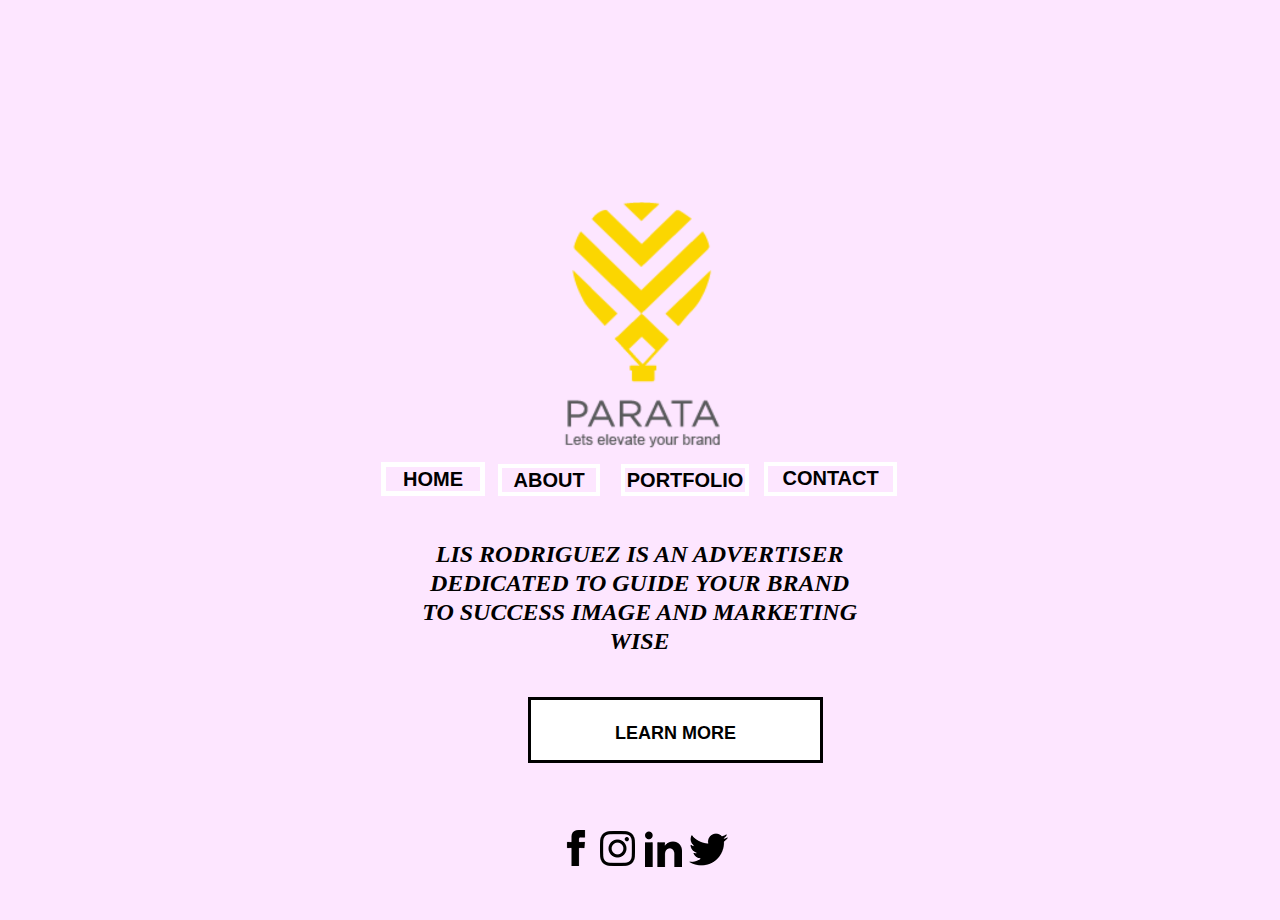
<file: index.html>
<!DOCTYPE html>
<html class="nojs html css_verticalspacer" lang="en-US">
 <head>

  <meta http-equiv="Content-type" content="text/html;charset=UTF-8"/>
  <meta name="generator" content="2018.0.0.379"/>
  <meta name="viewport" content="width=device-width, initial-scale=1.0"/>
  
  <script type="text/javascript">
   // Update the 'nojs'/'js' class on the html node
document.documentElement.className = document.documentElement.className.replace(/\bnojs\b/g, 'js');

// Check that all required assets are uploaded and up-to-date
if(typeof Muse == "undefined") window.Muse = {}; window.Muse.assets = {"required":["museutils.js", "museconfig.js", "jquery.watch.js", "require.js", "index.css"], "outOfDate":[]};
</script>
  
  <title>Home</title>
  <!-- CSS -->
  <link rel="stylesheet" type="text/css" href="css/site_global.css?crc=444006867"/>
  <link rel="stylesheet" type="text/css" href="css/master_a-master.css?crc=322250680"/>
  <link rel="stylesheet" type="text/css" href="css/index.css?crc=4230291028" id="pagesheet"/>
   </head>
 <body>

  <div class="clearfix borderbox" id="page"><!-- group -->
   <div class="clearfix grpelem" id="pu156"><!-- column -->
    <div class="clip_frame colelem" id="u156"><!-- image -->
     <img class="block" id="u156_img" src="images/parata%20logo-crop-u156.png?crc=82169432" alt="" data-heightwidthratio="1.537037037037037" data-image-width="162" data-image-height="249"/>
    </div>
    <div class="clearfix colelem" id="pu541-4"><!-- group -->
     <a class="nonblock nontext MuseLinkActive transition clearfix grpelem" id="u541-4" href="index.html" data-muse-temp-textContainer-sizePolicy="true" data-muse-temp-textContainer-pinning="true"><!-- content --><p>HOME</p></a>
     <a class="nonblock nontext clearfix grpelem" id="u542-4" href="about.html" data-muse-temp-textContainer-sizePolicy="true" data-muse-temp-textContainer-pinning="true"><!-- content --><p>ABOUT</p></a>
     <a class="nonblock nontext clearfix grpelem" id="u543-4" href="portfolio.html" data-muse-temp-textContainer-sizePolicy="true" data-muse-temp-textContainer-pinning="true"><!-- content --><p>PORTFOLIO</p></a>
     <a class="nonblock nontext clearfix grpelem" id="u544-4" href="contact.html" data-muse-temp-textContainer-sizePolicy="true" data-muse-temp-textContainer-pinning="true"><!-- content --><p>CONTACT</p></a>
    </div>
    <div class="clearfix colelem" id="u301-4" data-muse-temp-textContainer-sizePolicy="true" data-muse-temp-textContainer-pinning="true"><!-- content -->
     <p id="u301-2"><span id="u301">LIS RODRIGUEZ IS AN ADVERTISER DEDICATED TO GUIDE YOUR BRAND TO SUCCESS IMAGE AND MARKETING WISE</span></p>
    </div>
    <div class="clearfix colelem" id="u307-5" data-muse-temp-textContainer-sizePolicy="true" data-muse-temp-textContainer-pinning="true"><!-- content -->
     <p>&nbsp;</p>
     <p>LEARN MORE</p>
    </div>
   </div>
   <div class="verticalspacer" data-offset-top="568" data-content-above-spacer="763" data-content-below-spacer="111" data-sizePolicy="fixed" data-pintopage="page_fixedLeft"></div>
   <a class="nonblock nontext clip_frame grpelem" id="u158" href="https://www.facebook.com/lisbeth.rodriguez.35"><!-- image --><img class="block" id="u158_img" src="images/iconmonstr-facebook-1-240.png?crc=4014123878" alt="" data-heightwidthratio="1" data-image-width="36" data-image-height="36"/></a>
   <a class="nonblock nontext clip_frame grpelem" id="u160" href="https://www.instagram.com/lisrodn/"><!-- image --><img class="block" id="u160_img" src="images/iconmonstr-instagram-11-240.png?crc=127323965" alt="" data-heightwidthratio="1" data-image-width="35" data-image-height="35"/></a>
   <div class="clip_frame grpelem" id="u162"><!-- image -->
    <img class="block" id="u162_img" src="images/iconmonstr-linkedin-1-240.png?crc=4113131190" alt="" data-heightwidthratio="1" data-image-width="37" data-image-height="37"/>
   </div>
   <div class="clip_frame grpelem" id="u164"><!-- image -->
    <img class="block" id="u164_img" src="images/iconmonstr-twitter-1-240%20(1).png?crc=121838501" alt="" data-heightwidthratio="1" data-image-width="39" data-image-height="39"/>
   </div>
  </div>
  <!-- Other scripts -->
  <script type="text/javascript">
   // Decide weather to suppress missing file error or not based on preference setting
var suppressMissingFileError = false
</script>
  <script type="text/javascript">
   window.Muse.assets.check=function(d){if(!window.Muse.assets.checked){window.Muse.assets.checked=!0;var b={},c=function(a,b){if(window.getComputedStyle){var c=window.getComputedStyle(a,null);return c&&c.getPropertyValue(b)||c&&c[b]||""}if(document.documentElement.currentStyle)return(c=a.currentStyle)&&c[b]||a.style&&a.style[b]||"";return""},a=function(a){if(a.match(/^rgb/))return a=a.replace(/\s+/g,"").match(/([\d\,]+)/gi)[0].split(","),(parseInt(a[0])<<16)+(parseInt(a[1])<<8)+parseInt(a[2]);if(a.match(/^\#/))return parseInt(a.substr(1),
16);return 0},g=function(g){for(var f=document.getElementsByTagName("link"),h=0;h<f.length;h++)if("text/css"==f[h].type){var i=(f[h].href||"").match(/\/?css\/([\w\-]+\.css)\?crc=(\d+)/);if(!i||!i[1]||!i[2])break;b[i[1]]=i[2]}f=document.createElement("div");f.className="version";f.style.cssText="display:none; width:1px; height:1px;";document.getElementsByTagName("body")[0].appendChild(f);for(h=0;h<Muse.assets.required.length;){var i=Muse.assets.required[h],l=i.match(/([\w\-\.]+)\.(\w+)$/),k=l&&l[1]?
l[1]:null,l=l&&l[2]?l[2]:null;switch(l.toLowerCase()){case "css":k=k.replace(/\W/gi,"_").replace(/^([^a-z])/gi,"_$1");f.className+=" "+k;k=a(c(f,"color"));l=a(c(f,"backgroundColor"));k!=0||l!=0?(Muse.assets.required.splice(h,1),"undefined"!=typeof b[i]&&(k!=b[i]>>>24||l!=(b[i]&16777215))&&Muse.assets.outOfDate.push(i)):h++;f.className="version";break;case "js":h++;break;default:throw Error("Unsupported file type: "+l);}}d?d().jquery!="1.8.3"&&Muse.assets.outOfDate.push("jquery-1.8.3.min.js"):Muse.assets.required.push("jquery-1.8.3.min.js");
f.parentNode.removeChild(f);if(Muse.assets.outOfDate.length||Muse.assets.required.length)f="Some files on the server may be missing or incorrect. Clear browser cache and try again. If the problem persists please contact website author.",g&&Muse.assets.outOfDate.length&&(f+="\nOut of date: "+Muse.assets.outOfDate.join(",")),g&&Muse.assets.required.length&&(f+="\nMissing: "+Muse.assets.required.join(",")),suppressMissingFileError?(f+="\nUse SuppressMissingFileError key in AppPrefs.xml to show missing file error pop up.",console.log(f)):alert(f)};location&&location.search&&location.search.match&&location.search.match(/muse_debug/gi)?
setTimeout(function(){g(!0)},5E3):g()}};
var muse_init=function(){require.config({baseUrl:""});require(["jquery","museutils","whatinput","jquery.watch"],function(d){var $ = d;$(document).ready(function(){try{
window.Muse.assets.check($);/* body */
Muse.Utils.transformMarkupToFixBrowserProblemsPreInit();/* body */
Muse.Utils.prepHyperlinks(true);/* body */
Muse.Utils.makeButtonsVisibleAfterSettingMinWidth();/* body */
Muse.Utils.fullPage('#page');/* 100% height page */
Muse.Utils.showWidgetsWhenReady();/* body */
Muse.Utils.transformMarkupToFixBrowserProblems();/* body */
}catch(b){if(b&&"function"==typeof b.notify?b.notify():Muse.Assert.fail("Error calling selector function: "+b),false)throw b;}})})};

</script>
  <!-- RequireJS script -->
  <script src="scripts/require.js?crc=4157109226" type="text/javascript" async data-main="scripts/museconfig.js?crc=380897831" onload="if (requirejs) requirejs.onError = function(requireType, requireModule) { if (requireType && requireType.toString && requireType.toString().indexOf && 0 <= requireType.toString().indexOf('#scripterror')) window.Muse.assets.check(); }" onerror="window.Muse.assets.check();"></script>
   </body>
</html>
</file>
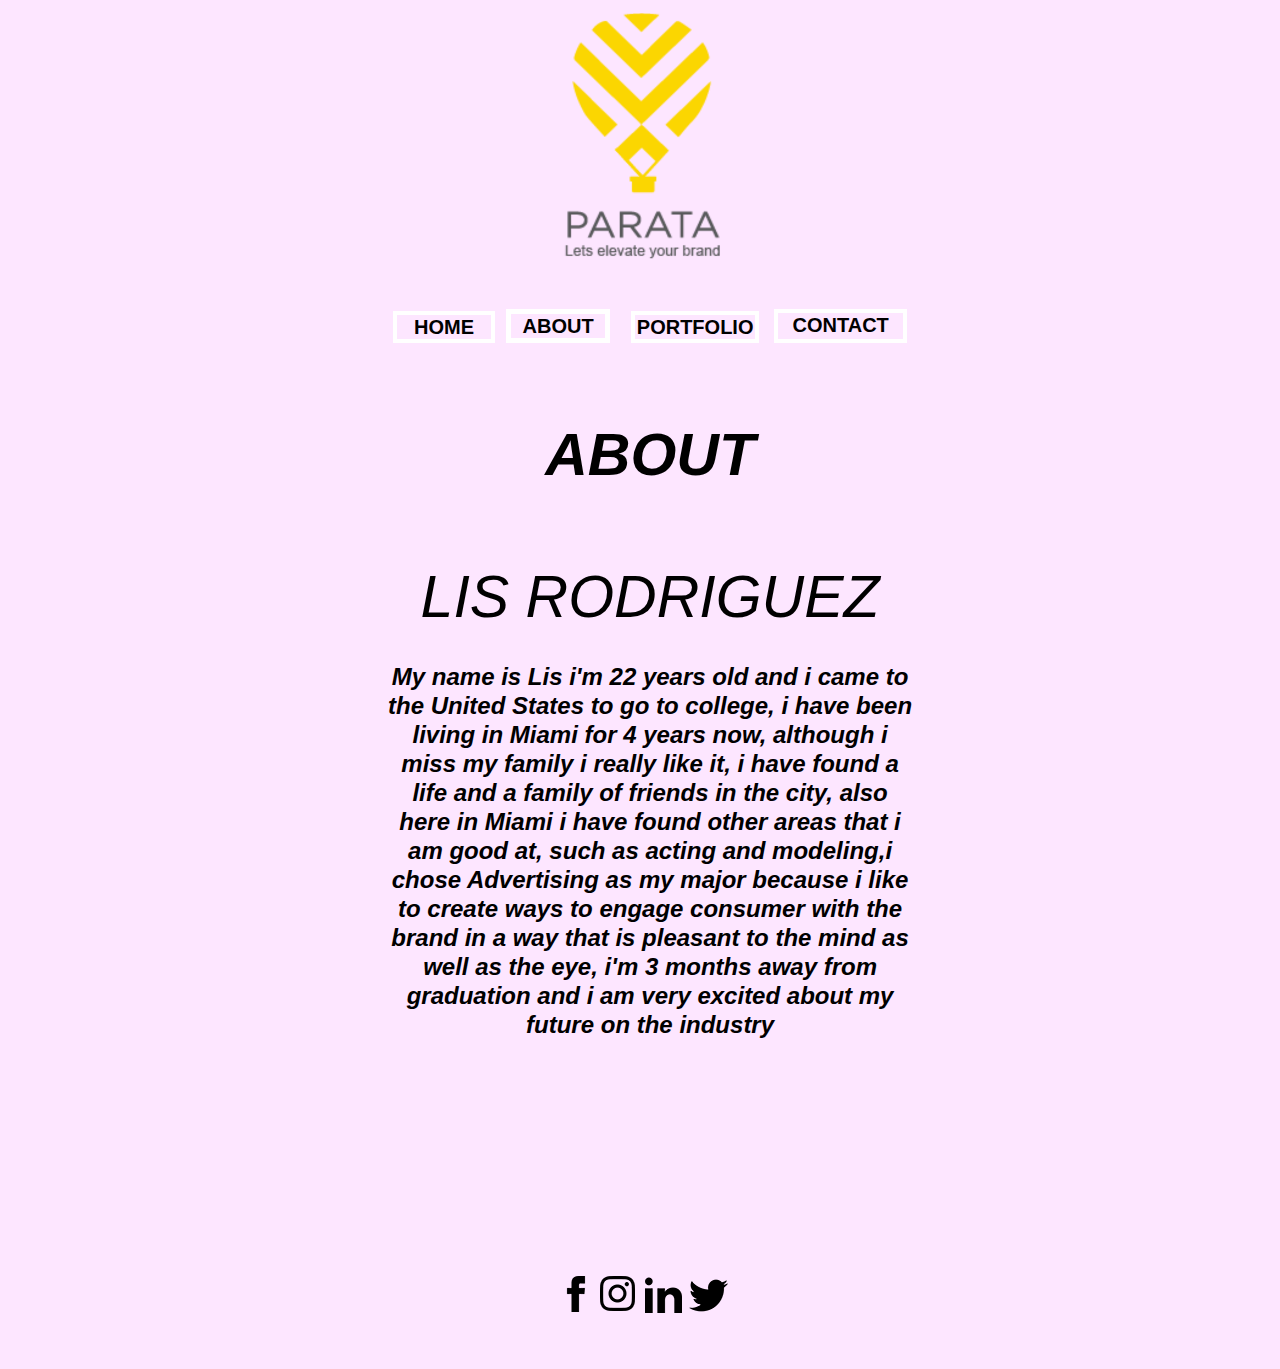
<file: about.html>
<!DOCTYPE html>
<html class="nojs html css_verticalspacer" lang="en-US">
 <head>

  <meta http-equiv="Content-type" content="text/html;charset=UTF-8"/>
  <meta name="generator" content="2018.0.0.379"/>
  <meta name="viewport" content="width=device-width, initial-scale=1.0"/>
  
  <script type="text/javascript">
   // Update the 'nojs'/'js' class on the html node
document.documentElement.className = document.documentElement.className.replace(/\bnojs\b/g, 'js');

// Check that all required assets are uploaded and up-to-date
if(typeof Muse == "undefined") window.Muse = {}; window.Muse.assets = {"required":["museutils.js", "museconfig.js", "jquery.watch.js", "require.js", "about.css"], "outOfDate":[]};
</script>
  
  <title>about</title>
  <!-- CSS -->
  <link rel="stylesheet" type="text/css" href="css/site_global.css?crc=444006867"/>
  <link rel="stylesheet" type="text/css" href="css/master_a-master.css?crc=322250680"/>
  <link rel="stylesheet" type="text/css" href="css/about.css?crc=261798912" id="pagesheet"/>
  <!-- IE-only CSS -->
  <!--[if lt IE 9]>
  <link rel="stylesheet" type="text/css" href="css/nomq_preview_master_a-master.css?crc=3824530138" id="nomq_pagesheet"/>
  <![endif]-->
   </head>
 <body>

  <div class="clearfix borderbox" id="page"><!-- group -->
   <div class="clearfix grpelem" id="pu156"><!-- column -->
    <div class="clip_frame colelem" id="u156"><!-- image -->
     <img class="block" id="u156_img" src="images/parata%20logo-crop-u156.png?crc=82169432" alt="" data-heightwidthratio="1.537037037037037" data-image-width="162" data-image-height="249"/>
    </div>
    <div class="clearfix colelem" id="pu589-4"><!-- group -->
     <a class="nonblock nontext clearfix grpelem" id="u589-4" href="index.html" data-muse-temp-textContainer-sizePolicy="true" data-muse-temp-textContainer-pinning="true"><!-- content --><p>HOME</p></a>
     <a class="nonblock nontext MuseLinkActive transition clearfix grpelem" id="u590-4" href="about.html" data-muse-temp-textContainer-sizePolicy="true" data-muse-temp-textContainer-pinning="true"><!-- content --><p>ABOUT</p></a>
     <a class="nonblock nontext clearfix grpelem" id="u591-4" href="portfolio.html" data-muse-temp-textContainer-sizePolicy="true" data-muse-temp-textContainer-pinning="true"><!-- content --><p>PORTFOLIO</p></a>
     <a class="nonblock nontext clearfix grpelem" id="u592-4" href="contact.html" data-muse-temp-textContainer-sizePolicy="true" data-muse-temp-textContainer-pinning="true"><!-- content --><p>CONTACT</p></a>
    </div>
    <div class="clearfix colelem" id="u298-14" data-muse-temp-textContainer-sizePolicy="true" data-muse-temp-textContainer-pinning="true"><!-- content -->
     <p id="u298">&nbsp;</p>
     <p id="u298-3">ABOUT</p>
     <p id="u298-4">&nbsp;</p>
     <p id="u298-6">LIS RODRIGUEZ</p>
     <p id="u298-7">&nbsp;</p>
     <p id="u298-9">My name is Lis i'm 22 years old and i came to the United States to go to college, i have been living in Miami for 4 years now, although i miss my family i really like it, i have found a life and a family of friends in the city, also here in Miami i have found other areas that i am good at, such as acting and modeling,i chose Advertising as my major because i like to create ways to engage consumer with the brand in a way that is pleasant to the mind as well as the eye, i'm 3 months away from graduation and i am very excited about my future on the industry</p>
     <p id="u298-10">&nbsp;</p>
     <p id="u298-11">&nbsp;</p>
     <p id="u298-12">&nbsp;</p>
    </div>
   </div>
   <div class="verticalspacer" data-offset-top="1246" data-content-above-spacer="1252" data-content-below-spacer="114" data-sizePolicy="fixed" data-pintopage="page_fixedLeft"></div>
   <a class="nonblock nontext clip_frame grpelem" id="u158" href="https://www.facebook.com/lisbeth.rodriguez.35"><!-- image --><img class="block" id="u158_img" src="images/iconmonstr-facebook-1-240.png?crc=4014123878" alt="" data-heightwidthratio="1" data-image-width="36" data-image-height="36"/></a>
   <a class="nonblock nontext clip_frame grpelem" id="u160" href="https://www.instagram.com/lisrodn/"><!-- image --><img class="block" id="u160_img" src="images/iconmonstr-instagram-11-240.png?crc=127323965" alt="" data-heightwidthratio="1" data-image-width="35" data-image-height="35"/></a>
   <div class="clip_frame grpelem" id="u162"><!-- image -->
    <img class="block" id="u162_img" src="images/iconmonstr-linkedin-1-240.png?crc=4113131190" alt="" data-heightwidthratio="1" data-image-width="37" data-image-height="37"/>
   </div>
   <div class="clip_frame grpelem" id="u164"><!-- image -->
    <img class="block" id="u164_img" src="images/iconmonstr-twitter-1-240%20(1).png?crc=121838501" alt="" data-heightwidthratio="1" data-image-width="39" data-image-height="39"/>
   </div>
  </div>
  <!-- Other scripts -->
  <script type="text/javascript">
   // Decide weather to suppress missing file error or not based on preference setting
var suppressMissingFileError = false
</script>
  <script type="text/javascript">
   window.Muse.assets.check=function(d){if(!window.Muse.assets.checked){window.Muse.assets.checked=!0;var b={},c=function(a,b){if(window.getComputedStyle){var c=window.getComputedStyle(a,null);return c&&c.getPropertyValue(b)||c&&c[b]||""}if(document.documentElement.currentStyle)return(c=a.currentStyle)&&c[b]||a.style&&a.style[b]||"";return""},a=function(a){if(a.match(/^rgb/))return a=a.replace(/\s+/g,"").match(/([\d\,]+)/gi)[0].split(","),(parseInt(a[0])<<16)+(parseInt(a[1])<<8)+parseInt(a[2]);if(a.match(/^\#/))return parseInt(a.substr(1),
16);return 0},g=function(g){for(var f=document.getElementsByTagName("link"),h=0;h<f.length;h++)if("text/css"==f[h].type){var i=(f[h].href||"").match(/\/?css\/([\w\-]+\.css)\?crc=(\d+)/);if(!i||!i[1]||!i[2])break;b[i[1]]=i[2]}f=document.createElement("div");f.className="version";f.style.cssText="display:none; width:1px; height:1px;";document.getElementsByTagName("body")[0].appendChild(f);for(h=0;h<Muse.assets.required.length;){var i=Muse.assets.required[h],l=i.match(/([\w\-\.]+)\.(\w+)$/),k=l&&l[1]?
l[1]:null,l=l&&l[2]?l[2]:null;switch(l.toLowerCase()){case "css":k=k.replace(/\W/gi,"_").replace(/^([^a-z])/gi,"_$1");f.className+=" "+k;k=a(c(f,"color"));l=a(c(f,"backgroundColor"));k!=0||l!=0?(Muse.assets.required.splice(h,1),"undefined"!=typeof b[i]&&(k!=b[i]>>>24||l!=(b[i]&16777215))&&Muse.assets.outOfDate.push(i)):h++;f.className="version";break;case "js":h++;break;default:throw Error("Unsupported file type: "+l);}}d?d().jquery!="1.8.3"&&Muse.assets.outOfDate.push("jquery-1.8.3.min.js"):Muse.assets.required.push("jquery-1.8.3.min.js");
f.parentNode.removeChild(f);if(Muse.assets.outOfDate.length||Muse.assets.required.length)f="Some files on the server may be missing or incorrect. Clear browser cache and try again. If the problem persists please contact website author.",g&&Muse.assets.outOfDate.length&&(f+="\nOut of date: "+Muse.assets.outOfDate.join(",")),g&&Muse.assets.required.length&&(f+="\nMissing: "+Muse.assets.required.join(",")),suppressMissingFileError?(f+="\nUse SuppressMissingFileError key in AppPrefs.xml to show missing file error pop up.",console.log(f)):alert(f)};location&&location.search&&location.search.match&&location.search.match(/muse_debug/gi)?
setTimeout(function(){g(!0)},5E3):g()}};
var muse_init=function(){require.config({baseUrl:""});require(["jquery","museutils","whatinput","jquery.watch"],function(d){var $ = d;$(document).ready(function(){try{
window.Muse.assets.check($);/* body */
Muse.Utils.transformMarkupToFixBrowserProblemsPreInit();/* body */
Muse.Utils.prepHyperlinks(true);/* body */
Muse.Utils.makeButtonsVisibleAfterSettingMinWidth();/* body */
Muse.Utils.fullPage('#page');/* 100% height page */
Muse.Utils.showWidgetsWhenReady();/* body */
Muse.Utils.transformMarkupToFixBrowserProblems();/* body */
}catch(b){if(b&&"function"==typeof b.notify?b.notify():Muse.Assert.fail("Error calling selector function: "+b),false)throw b;}})})};

</script>
  <!-- RequireJS script -->
  <script src="scripts/require.js?crc=4157109226" type="text/javascript" async data-main="scripts/museconfig.js?crc=380897831" onload="if (requirejs) requirejs.onError = function(requireType, requireModule) { if (requireType && requireType.toString && requireType.toString().indexOf && 0 <= requireType.toString().indexOf('#scripterror')) window.Muse.assets.check(); }" onerror="window.Muse.assets.check();"></script>
   </body>
</html>
</file>
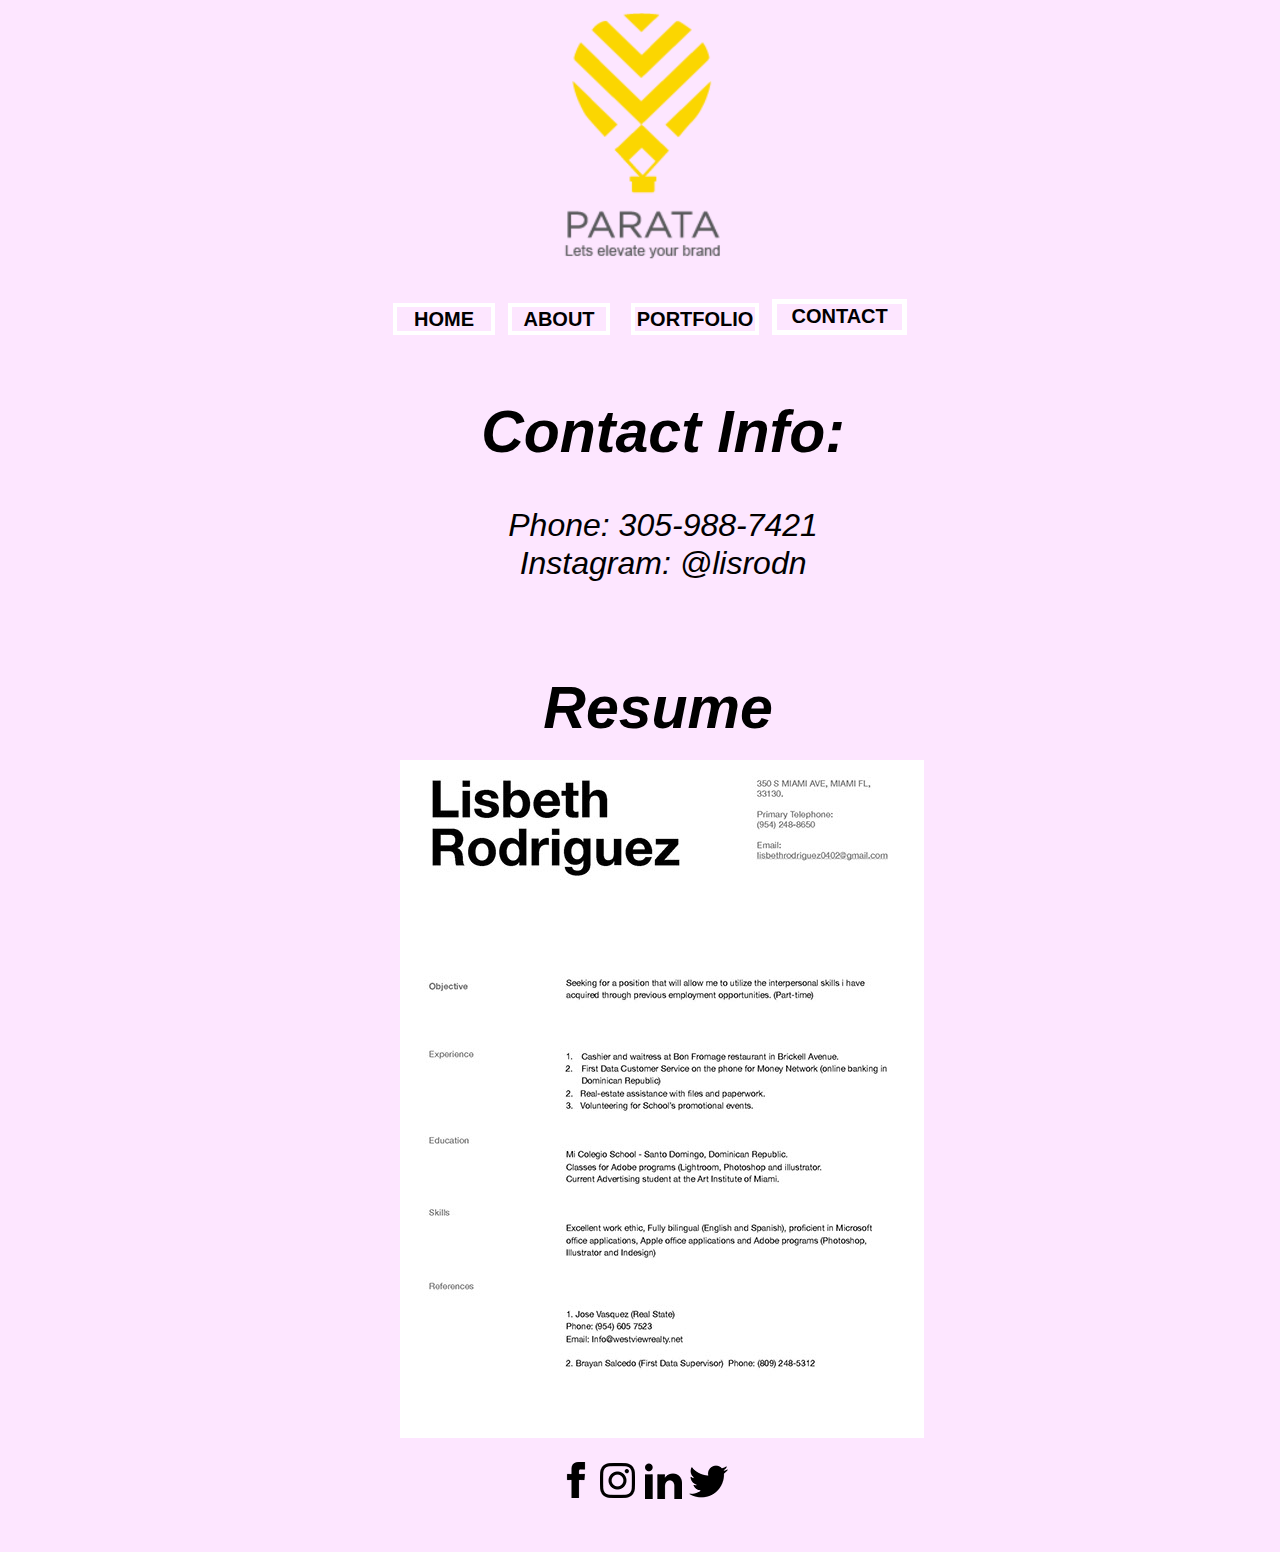
<file: contact.html>
<!DOCTYPE html>
<html class="nojs html css_verticalspacer" lang="en-US">
 <head>

  <meta http-equiv="Content-type" content="text/html;charset=UTF-8"/>
  <meta name="generator" content="2018.0.0.379"/>
  <meta name="viewport" content="width=device-width, initial-scale=1.0"/>
  
  <script type="text/javascript">
   // Update the 'nojs'/'js' class on the html node
document.documentElement.className = document.documentElement.className.replace(/\bnojs\b/g, 'js');

// Check that all required assets are uploaded and up-to-date
if(typeof Muse == "undefined") window.Muse = {}; window.Muse.assets = {"required":["museutils.js", "museconfig.js", "jquery.watch.js", "require.js", "contact.css"], "outOfDate":[]};
</script>
  
  <title>contact</title>
  <!-- CSS -->
  <link rel="stylesheet" type="text/css" href="css/site_global.css?crc=444006867"/>
  <link rel="stylesheet" type="text/css" href="css/master_a-master.css?crc=322250680"/>
  <link rel="stylesheet" type="text/css" href="css/contact.css?crc=3797640765" id="pagesheet"/>
   </head>
 <body>

  <div class="clearfix borderbox" id="page"><!-- group -->
   <div class="clearfix grpelem" id="pu156"><!-- column -->
    <div class="clip_frame colelem" id="u156"><!-- image -->
     <img class="block" id="u156_img" src="images/parata%20logo-crop-u156.png?crc=82169432" alt="" data-heightwidthratio="1.537037037037037" data-image-width="162" data-image-height="249"/>
    </div>
    <div class="clearfix colelem" id="pu572-4"><!-- group -->
     <a class="nonblock nontext clearfix grpelem" id="u572-4" href="index.html" data-muse-temp-textContainer-sizePolicy="true" data-muse-temp-textContainer-pinning="true"><!-- content --><p>HOME</p></a>
     <a class="nonblock nontext clearfix grpelem" id="u573-4" href="about.html" data-muse-temp-textContainer-sizePolicy="true" data-muse-temp-textContainer-pinning="true"><!-- content --><p>ABOUT</p></a>
     <a class="nonblock nontext clearfix grpelem" id="u574-4" href="portfolio.html" data-muse-temp-textContainer-sizePolicy="true" data-muse-temp-textContainer-pinning="true"><!-- content --><p>PORTFOLIO</p></a>
     <a class="nonblock nontext MuseLinkActive transition clearfix grpelem" id="u575-4" href="contact.html" data-muse-temp-textContainer-sizePolicy="true" data-muse-temp-textContainer-pinning="true"><!-- content --><p>CONTACT</p></a>
    </div>
    <div class="clearfix colelem" id="pu215-11"><!-- group -->
     <div class="clearfix grpelem" id="u215-11" data-muse-temp-textContainer-sizePolicy="true" data-muse-temp-textContainer-pinning="true"><!-- content -->
      <p id="u215-2">Contact Info:</p>
      <p id="u215-3">&nbsp;</p>
      <p id="u215-5">Phone: 305-988-7421</p>
      <p id="u215-7">Instagram: @lisrodn</p>
      <p id="u215-8">&nbsp;</p>
      <p id="u215-9">&nbsp;</p>
     </div>
     <div class="clip_frame grpelem" id="u622"><!-- image -->
      <img class="block" id="u622_img" src="images/lis%20resume%20_page_1.jpg?crc=3961858237" alt="" data-heightwidthratio="1.2938931297709924" data-image-width="524" data-image-height="678"/>
     </div>
     <div class="clearfix grpelem" id="u632-5" data-muse-temp-textContainer-sizePolicy="true" data-muse-temp-textContainer-pinning="true"><!-- content -->
      <p id="u632-2">Resume</p>
      <p>&nbsp;</p>
     </div>
    </div>
   </div>
   <div class="verticalspacer" data-offset-top="1432" data-content-above-spacer="1438" data-content-below-spacer="111" data-sizePolicy="fixed" data-pintopage="page_fixedLeft"></div>
   <a class="nonblock nontext clip_frame grpelem" id="u158" href="https://www.facebook.com/lisbeth.rodriguez.35"><!-- image --><img class="block" id="u158_img" src="images/iconmonstr-facebook-1-240.png?crc=4014123878" alt="" data-heightwidthratio="1" data-image-width="36" data-image-height="36"/></a>
   <a class="nonblock nontext clip_frame grpelem" id="u160" href="https://www.instagram.com/lisrodn/"><!-- image --><img class="block" id="u160_img" src="images/iconmonstr-instagram-11-240.png?crc=127323965" alt="" data-heightwidthratio="1" data-image-width="35" data-image-height="35"/></a>
   <div class="clip_frame grpelem" id="u162"><!-- image -->
    <img class="block" id="u162_img" src="images/iconmonstr-linkedin-1-240.png?crc=4113131190" alt="" data-heightwidthratio="1" data-image-width="37" data-image-height="37"/>
   </div>
   <div class="clip_frame grpelem" id="u164"><!-- image -->
    <img class="block" id="u164_img" src="images/iconmonstr-twitter-1-240%20(1).png?crc=121838501" alt="" data-heightwidthratio="1" data-image-width="39" data-image-height="39"/>
   </div>
  </div>
  <!-- Other scripts -->
  <script type="text/javascript">
   // Decide weather to suppress missing file error or not based on preference setting
var suppressMissingFileError = false
</script>
  <script type="text/javascript">
   window.Muse.assets.check=function(d){if(!window.Muse.assets.checked){window.Muse.assets.checked=!0;var b={},c=function(a,b){if(window.getComputedStyle){var c=window.getComputedStyle(a,null);return c&&c.getPropertyValue(b)||c&&c[b]||""}if(document.documentElement.currentStyle)return(c=a.currentStyle)&&c[b]||a.style&&a.style[b]||"";return""},a=function(a){if(a.match(/^rgb/))return a=a.replace(/\s+/g,"").match(/([\d\,]+)/gi)[0].split(","),(parseInt(a[0])<<16)+(parseInt(a[1])<<8)+parseInt(a[2]);if(a.match(/^\#/))return parseInt(a.substr(1),
16);return 0},g=function(g){for(var f=document.getElementsByTagName("link"),h=0;h<f.length;h++)if("text/css"==f[h].type){var i=(f[h].href||"").match(/\/?css\/([\w\-]+\.css)\?crc=(\d+)/);if(!i||!i[1]||!i[2])break;b[i[1]]=i[2]}f=document.createElement("div");f.className="version";f.style.cssText="display:none; width:1px; height:1px;";document.getElementsByTagName("body")[0].appendChild(f);for(h=0;h<Muse.assets.required.length;){var i=Muse.assets.required[h],l=i.match(/([\w\-\.]+)\.(\w+)$/),k=l&&l[1]?
l[1]:null,l=l&&l[2]?l[2]:null;switch(l.toLowerCase()){case "css":k=k.replace(/\W/gi,"_").replace(/^([^a-z])/gi,"_$1");f.className+=" "+k;k=a(c(f,"color"));l=a(c(f,"backgroundColor"));k!=0||l!=0?(Muse.assets.required.splice(h,1),"undefined"!=typeof b[i]&&(k!=b[i]>>>24||l!=(b[i]&16777215))&&Muse.assets.outOfDate.push(i)):h++;f.className="version";break;case "js":h++;break;default:throw Error("Unsupported file type: "+l);}}d?d().jquery!="1.8.3"&&Muse.assets.outOfDate.push("jquery-1.8.3.min.js"):Muse.assets.required.push("jquery-1.8.3.min.js");
f.parentNode.removeChild(f);if(Muse.assets.outOfDate.length||Muse.assets.required.length)f="Some files on the server may be missing or incorrect. Clear browser cache and try again. If the problem persists please contact website author.",g&&Muse.assets.outOfDate.length&&(f+="\nOut of date: "+Muse.assets.outOfDate.join(",")),g&&Muse.assets.required.length&&(f+="\nMissing: "+Muse.assets.required.join(",")),suppressMissingFileError?(f+="\nUse SuppressMissingFileError key in AppPrefs.xml to show missing file error pop up.",console.log(f)):alert(f)};location&&location.search&&location.search.match&&location.search.match(/muse_debug/gi)?
setTimeout(function(){g(!0)},5E3):g()}};
var muse_init=function(){require.config({baseUrl:""});require(["jquery","museutils","whatinput","jquery.watch"],function(d){var $ = d;$(document).ready(function(){try{
window.Muse.assets.check($);/* body */
Muse.Utils.transformMarkupToFixBrowserProblemsPreInit();/* body */
Muse.Utils.prepHyperlinks(true);/* body */
Muse.Utils.makeButtonsVisibleAfterSettingMinWidth();/* body */
Muse.Utils.fullPage('#page');/* 100% height page */
Muse.Utils.showWidgetsWhenReady();/* body */
Muse.Utils.transformMarkupToFixBrowserProblems();/* body */
}catch(b){if(b&&"function"==typeof b.notify?b.notify():Muse.Assert.fail("Error calling selector function: "+b),false)throw b;}})})};

</script>
  <!-- RequireJS script -->
  <script src="scripts/require.js?crc=4157109226" type="text/javascript" async data-main="scripts/museconfig.js?crc=380897831" onload="if (requirejs) requirejs.onError = function(requireType, requireModule) { if (requireType && requireType.toString && requireType.toString().indexOf && 0 <= requireType.toString().indexOf('#scripterror')) window.Muse.assets.check(); }" onerror="window.Muse.assets.check();"></script>
   </body>
</html>
</file>
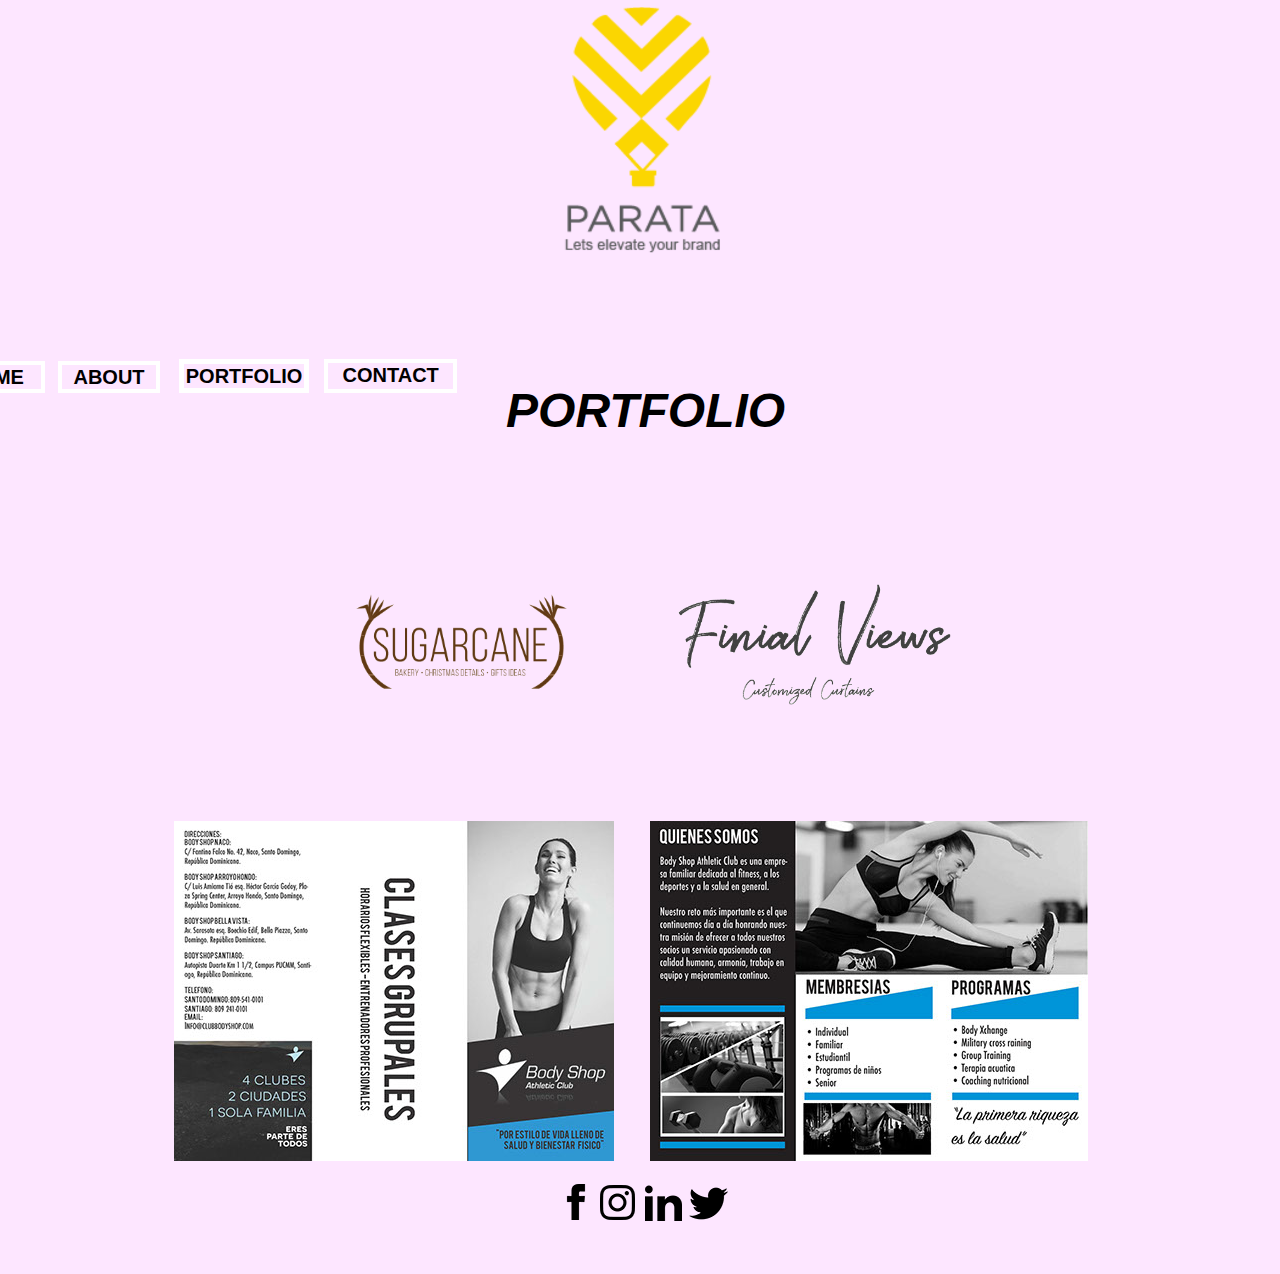
<file: portfolio.html>
<!DOCTYPE html>
<html class="nojs html css_verticalspacer" lang="en-US">
 <head>

  <meta http-equiv="Content-type" content="text/html;charset=UTF-8"/>
  <meta name="generator" content="2018.0.0.379"/>
  <meta name="viewport" content="width=device-width, initial-scale=1.0"/>
  
  <script type="text/javascript">
   // Update the 'nojs'/'js' class on the html node
document.documentElement.className = document.documentElement.className.replace(/\bnojs\b/g, 'js');

// Check that all required assets are uploaded and up-to-date
if(typeof Muse == "undefined") window.Muse = {}; window.Muse.assets = {"required":["museutils.js", "museconfig.js", "jquery.watch.js", "require.js", "jquery.museresponsive.js", "portfolio.css"], "outOfDate":[]};
</script>
  
  <title>portfolio</title>
  <!-- CSS -->
  <link rel="stylesheet" type="text/css" href="css/site_global.css?crc=444006867"/>
  <link rel="stylesheet" type="text/css" href="css/master_a-master.css?crc=322250680"/>
  <link rel="stylesheet" type="text/css" href="css/portfolio.css?crc=4229028954" id="pagesheet"/>
  <!-- IE-only CSS -->
  <!--[if lt IE 9]>
  <link rel="stylesheet" type="text/css" href="css/nomq_preview_master_a-master.css?crc=3824530138"/>
  <link rel="stylesheet" type="text/css" href="css/nomq_portfolio.css?crc=4051410684" id="nomq_pagesheet"/>
  <![endif]-->
   </head>
 <body>

  <div class="breakpoint active" id="bp_infinity" data-min-width="321"><!-- responsive breakpoint node -->
   <div class="clearfix borderbox" id="page"><!-- group -->
    <a class="nonblock nontext clearfix grpelem shared_content" id="u394-4" href="index.html" data-muse-temp-textContainer-sizePolicy="true" data-muse-temp-textContainer-pinning="true" data-content-guid="u394-4_content"><!-- content --><p>HOME</p></a>
    <a class="nonblock nontext clearfix grpelem shared_content" id="u395-4" href="about.html" data-muse-temp-textContainer-sizePolicy="true" data-muse-temp-textContainer-pinning="true" data-content-guid="u395-4_content"><!-- content --><p>ABOUT</p></a>
    <div class="clearfix grpelem" id="pu156"><!-- column -->
     <div class="clip_frame colelem" id="u156"><!-- image -->
      <img class="block temp_no_img_src" id="u156_img" data-orig-src="images/parata%20logo-crop-u156.png?crc=82169432" alt="" data-heightwidthratio="1.537037037037037" data-image-width="162" data-image-height="249" src="images/blank.gif?crc=4208392903"/>
     </div>
     <div class="clearfix colelem" id="pu230-4"><!-- group -->
      <div class="clearfix grpelem shared_content" id="u230-4" data-muse-temp-textContainer-sizePolicy="true" data-muse-temp-textContainer-pinning="true" data-content-guid="u230-4_content"><!-- content -->
       <p>PORTFOLIO</p>
      </div>
      <a class="nonblock nontext MuseLinkActive transition clearfix grpelem shared_content" id="u396-4" href="portfolio.html" data-muse-temp-textContainer-sizePolicy="true" data-muse-temp-textContainer-pinning="true" data-content-guid="u396-4_content"><!-- content --><p>PORTFOLIO</p></a>
      <a class="nonblock nontext clearfix grpelem shared_content" id="u397-4" href="contact.html" data-muse-temp-textContainer-sizePolicy="true" data-muse-temp-textContainer-pinning="true" data-content-guid="u397-4_content"><!-- content --><p>CONTACT</p></a>
     </div>
     <div class="clearfix colelem" id="pu233"><!-- group -->
      <div class="clip_frame grpelem" id="u233"><!-- image -->
       <img class="block temp_no_img_src" id="u233_img" data-orig-src="images/sugarcanelogo.gif?crc=487336468" alt="" data-heightwidthratio="1" data-image-width="304" data-image-height="304" src="images/blank.gif?crc=4208392903"/>
      </div>
      <div class="clip_frame grpelem" id="u242"><!-- image -->
       <img class="block temp_no_img_src" id="u242_img" data-orig-src="images/logo-letras-.gif?crc=3885397996" alt="" data-heightwidthratio="0.793002915451895" data-image-width="343" data-image-height="272" src="images/blank.gif?crc=4208392903"/>
      </div>
     </div>
     <div class="clearfix colelem" id="pu251"><!-- group -->
      <div class="clip_frame grpelem" id="u251"><!-- image -->
       <img class="block temp_no_img_src" id="u251_img" data-orig-src="images/brochure%20template%20_page_1.jpg?crc=469451053" alt="" data-heightwidthratio="0.7727272727272727" data-image-width="440" data-image-height="340" src="images/blank.gif?crc=4208392903"/>
      </div>
      <div class="clip_frame grpelem" id="u261"><!-- image -->
       <img class="block temp_no_img_src" id="u261_img" data-orig-src="images/brochure%20template%20_page_2.jpg?crc=3794598931" alt="" data-heightwidthratio="0.776255707762557" data-image-width="438" data-image-height="340" src="images/blank.gif?crc=4208392903"/>
      </div>
     </div>
    </div>
    <div class="verticalspacer" data-offset-top="1161" data-content-above-spacer="1160" data-content-below-spacer="111" data-sizePolicy="fixed" data-pintopage="page_fixedLeft"></div>
    <a class="nonblock nontext clip_frame grpelem" id="u158" href="https://www.facebook.com/lisbeth.rodriguez.35"><!-- image --><img class="block temp_no_img_src" id="u158_img" data-orig-src="images/iconmonstr-facebook-1-240.png?crc=4014123878" alt="" data-heightwidthratio="1" data-image-width="36" data-image-height="36" src="images/blank.gif?crc=4208392903"/></a>
    <a class="nonblock nontext clip_frame grpelem" id="u160" href="https://www.instagram.com/lisrodn/"><!-- image --><img class="block temp_no_img_src" id="u160_img" data-orig-src="images/iconmonstr-instagram-11-240.png?crc=127323965" alt="" data-heightwidthratio="1" data-image-width="35" data-image-height="35" src="images/blank.gif?crc=4208392903"/></a>
    <div class="clip_frame grpelem" id="u162"><!-- image -->
     <img class="block temp_no_img_src" id="u162_img" data-orig-src="images/iconmonstr-linkedin-1-240.png?crc=4113131190" alt="" data-heightwidthratio="1" data-image-width="37" data-image-height="37" src="images/blank.gif?crc=4208392903"/>
    </div>
    <div class="clip_frame grpelem" id="u164"><!-- image -->
     <img class="block temp_no_img_src" id="u164_img" data-orig-src="images/iconmonstr-twitter-1-240%20(1).png?crc=121838501" alt="" data-heightwidthratio="1" data-image-width="39" data-image-height="39" src="images/blank.gif?crc=4208392903"/>
    </div>
   </div>
  </div>
  <div class="breakpoint" id="bp_320" data-max-width="320"><!-- responsive breakpoint node -->
   <div class="clearfix borderbox temp_no_id" data-orig-id="page"><!-- group -->
    <div class="clearfix grpelem temp_no_id" data-orig-id="pu156"><!-- column -->
     <div class="clip_frame colelem temp_no_id" data-orig-id="u156"><!-- image -->
      <img class="block temp_no_id temp_no_img_src" data-orig-src="images/parata%20logo-crop-u156.png?crc=82169432" alt="" data-heightwidthratio="1.5227272727272727" data-image-width="44" data-image-height="67" data-orig-id="u156_img" src="images/blank.gif?crc=4208392903"/>
     </div>
     <span class="nonblock nontext clearfix colelem placeholder" data-placeholder-for="u394-4_content"><!-- placeholder node --></span>
     <span class="nonblock nontext clearfix colelem placeholder" data-placeholder-for="u395-4_content"><!-- placeholder node --></span>
     <span class="nonblock nontext MuseLinkActive transition clearfix colelem placeholder" data-placeholder-for="u396-4_content"><!-- placeholder node --></span>
     <span class="nonblock nontext clearfix colelem placeholder" data-placeholder-for="u397-4_content"><!-- placeholder node --></span>
     <div class="clearfix colelem temp_no_id" data-orig-id="pu230-4"><!-- group -->
      <span class="clearfix grpelem placeholder" data-placeholder-for="u230-4_content"><!-- placeholder node --></span>
      <div class="clip_frame grpelem temp_no_id" data-orig-id="u233"><!-- image -->
       <img class="block temp_no_id temp_no_img_src" data-orig-src="images/sugarcanelogo-crop-u233.png?crc=135898140" alt="" data-heightwidthratio="1.074235807860262" data-image-width="229" data-image-height="246" data-orig-id="u233_img" src="images/blank.gif?crc=4208392903"/>
      </div>
      <div class="clip_frame grpelem temp_no_id" data-orig-id="u242"><!-- image -->
       <img class="block temp_no_id temp_no_img_src" data-orig-src="images/logo-letras--crop-u242.png?crc=3847600191" alt="" data-heightwidthratio="0.8870967741935484" data-image-width="186" data-image-height="165" data-orig-id="u242_img" src="images/blank.gif?crc=4208392903"/>
      </div>
     </div>
     <div class="clip_frame colelem temp_no_id" data-orig-id="u251"><!-- image -->
      <img class="block temp_no_id temp_no_img_src" data-orig-src="images/brochure%20template%20_page_1-crop-u251.jpg?crc=515047426" alt="" data-heightwidthratio="0.7860696517412935" data-image-width="201" data-image-height="158" data-orig-id="u251_img" src="images/blank.gif?crc=4208392903"/>
     </div>
     <div class="clip_frame colelem temp_no_id" data-orig-id="u261"><!-- image -->
      <img class="block temp_no_id temp_no_img_src" data-orig-src="images/brochure%20template%20_page_2-crop-u261.jpg?crc=3883266094" alt="" data-heightwidthratio="0.8" data-image-width="200" data-image-height="160" data-orig-id="u261_img" src="images/blank.gif?crc=4208392903"/>
     </div>
    </div>
    <div class="verticalspacer" data-offset-top="1070" data-content-above-spacer="1070" data-content-below-spacer="112" data-sizePolicy="fixed" data-pintopage="page_fixedLeft"></div>
    <a class="nonblock nontext clip_frame grpelem temp_no_id" href="https://www.facebook.com/lisbeth.rodriguez.35" data-orig-id="u158"><!-- image --><img class="block temp_no_id temp_no_img_src" data-orig-src="images/iconmonstr-facebook-1-240.png?crc=4014123878" alt="" data-heightwidthratio="1" data-image-width="10" data-image-height="10" data-orig-id="u158_img" src="images/blank.gif?crc=4208392903"/></a>
    <a class="nonblock nontext clip_frame grpelem temp_no_id" href="https://www.instagram.com/lisrodn/" data-orig-id="u160"><!-- image --><img class="block temp_no_id temp_no_img_src" data-orig-src="images/iconmonstr-instagram-11-240.png?crc=127323965" alt="" data-heightwidthratio="1" data-image-width="9" data-image-height="9" data-orig-id="u160_img" src="images/blank.gif?crc=4208392903"/></a>
    <div class="clip_frame grpelem temp_no_id" data-orig-id="u162"><!-- image -->
     <img class="block temp_no_id temp_no_img_src" data-orig-src="images/iconmonstr-linkedin-1-240.png?crc=4113131190" alt="" data-heightwidthratio="1" data-image-width="10" data-image-height="10" data-orig-id="u162_img" src="images/blank.gif?crc=4208392903"/>
    </div>
    <div class="clip_frame grpelem temp_no_id" data-orig-id="u164"><!-- image -->
     <img class="block temp_no_id temp_no_img_src" data-orig-src="images/iconmonstr-twitter-1-240%20(1).png?crc=121838501" alt="" data-heightwidthratio="1" data-image-width="11" data-image-height="11" data-orig-id="u164_img" src="images/blank.gif?crc=4208392903"/>
    </div>
   </div>
  </div>
  <!-- Other scripts -->
  <script type="text/javascript">
   // Decide weather to suppress missing file error or not based on preference setting
var suppressMissingFileError = false
</script>
  <script type="text/javascript">
   window.Muse.assets.check=function(d){if(!window.Muse.assets.checked){window.Muse.assets.checked=!0;var b={},c=function(a,b){if(window.getComputedStyle){var c=window.getComputedStyle(a,null);return c&&c.getPropertyValue(b)||c&&c[b]||""}if(document.documentElement.currentStyle)return(c=a.currentStyle)&&c[b]||a.style&&a.style[b]||"";return""},a=function(a){if(a.match(/^rgb/))return a=a.replace(/\s+/g,"").match(/([\d\,]+)/gi)[0].split(","),(parseInt(a[0])<<16)+(parseInt(a[1])<<8)+parseInt(a[2]);if(a.match(/^\#/))return parseInt(a.substr(1),
16);return 0},g=function(g){for(var f=document.getElementsByTagName("link"),h=0;h<f.length;h++)if("text/css"==f[h].type){var i=(f[h].href||"").match(/\/?css\/([\w\-]+\.css)\?crc=(\d+)/);if(!i||!i[1]||!i[2])break;b[i[1]]=i[2]}f=document.createElement("div");f.className="version";f.style.cssText="display:none; width:1px; height:1px;";document.getElementsByTagName("body")[0].appendChild(f);for(h=0;h<Muse.assets.required.length;){var i=Muse.assets.required[h],l=i.match(/([\w\-\.]+)\.(\w+)$/),k=l&&l[1]?
l[1]:null,l=l&&l[2]?l[2]:null;switch(l.toLowerCase()){case "css":k=k.replace(/\W/gi,"_").replace(/^([^a-z])/gi,"_$1");f.className+=" "+k;k=a(c(f,"color"));l=a(c(f,"backgroundColor"));k!=0||l!=0?(Muse.assets.required.splice(h,1),"undefined"!=typeof b[i]&&(k!=b[i]>>>24||l!=(b[i]&16777215))&&Muse.assets.outOfDate.push(i)):h++;f.className="version";break;case "js":h++;break;default:throw Error("Unsupported file type: "+l);}}d?d().jquery!="1.8.3"&&Muse.assets.outOfDate.push("jquery-1.8.3.min.js"):Muse.assets.required.push("jquery-1.8.3.min.js");
f.parentNode.removeChild(f);if(Muse.assets.outOfDate.length||Muse.assets.required.length)f="Some files on the server may be missing or incorrect. Clear browser cache and try again. If the problem persists please contact website author.",g&&Muse.assets.outOfDate.length&&(f+="\nOut of date: "+Muse.assets.outOfDate.join(",")),g&&Muse.assets.required.length&&(f+="\nMissing: "+Muse.assets.required.join(",")),suppressMissingFileError?(f+="\nUse SuppressMissingFileError key in AppPrefs.xml to show missing file error pop up.",console.log(f)):alert(f)};location&&location.search&&location.search.match&&location.search.match(/muse_debug/gi)?
setTimeout(function(){g(!0)},5E3):g()}};
var muse_init=function(){require.config({baseUrl:""});require(["jquery","museutils","whatinput","jquery.watch","jquery.museresponsive"],function(d){var $ = d;$(document).ready(function(){try{
window.Muse.assets.check($);/* body */
Muse.Utils.transformMarkupToFixBrowserProblemsPreInit();/* body */
Muse.Utils.prepHyperlinks(true);/* body */
Muse.Utils.makeButtonsVisibleAfterSettingMinWidth();/* body */
Muse.Utils.fullPage('#page');/* 100% height page */
$( '.breakpoint' ).registerBreakpoint();/* Register breakpoints */
Muse.Utils.transformMarkupToFixBrowserProblems();/* body */
}catch(b){if(b&&"function"==typeof b.notify?b.notify():Muse.Assert.fail("Error calling selector function: "+b),false)throw b;}})})};

</script>
  <!-- RequireJS script -->
  <script src="scripts/require.js?crc=4157109226" type="text/javascript" async data-main="scripts/museconfig.js?crc=380897831" onload="if (requirejs) requirejs.onError = function(requireType, requireModule) { if (requireType && requireType.toString && requireType.toString().indexOf && 0 <= requireType.toString().indexOf('#scripterror')) window.Muse.assets.check(); }" onerror="window.Muse.assets.check();"></script>
   </body>
</html>
</file>
<file: css/site_global.css>
html{min-height:100%;min-width:100%;-ms-text-size-adjust:none;}body,div,dl,dt,dd,ul,ol,li,nav,h1,h2,h3,h4,h5,h6,pre,code,form,fieldset,legend,input,button,textarea,p,blockquote,th,td,a{margin:0px;padding:0px;border-width:0px;border-style:solid;border-color:transparent;-webkit-transform-origin:left top;-ms-transform-origin:left top;-o-transform-origin:left top;transform-origin:left top;background-repeat:no-repeat;}button.submit-btn{-moz-box-sizing:content-box;-webkit-box-sizing:content-box;box-sizing:content-box;}.transition{-webkit-transition-property:background-image,background-position,background-color,border-color,border-radius,color,font-size,font-style,font-weight,letter-spacing,line-height,text-align,box-shadow,text-shadow,opacity;transition-property:background-image,background-position,background-color,border-color,border-radius,color,font-size,font-style,font-weight,letter-spacing,line-height,text-align,box-shadow,text-shadow,opacity;}.transition *{-webkit-transition:inherit;transition:inherit;}table{border-collapse:collapse;border-spacing:0px;}fieldset,img{border:0px;border-style:solid;-webkit-transform-origin:left top;-ms-transform-origin:left top;-o-transform-origin:left top;transform-origin:left top;}address,caption,cite,code,dfn,em,strong,th,var,optgroup{font-style:inherit;font-weight:inherit;}del,ins{text-decoration:none;}li{list-style:none;}caption,th{text-align:left;}h1,h2,h3,h4,h5,h6{font-size:100%;font-weight:inherit;}input,button,textarea,select,optgroup,option{font-family:inherit;font-size:inherit;font-style:inherit;font-weight:inherit;}.form-grp input,.form-grp textarea{-webkit-appearance:none;-webkit-border-radius:0;}body{font-family:Arial, Helvetica Neue, Helvetica, sans-serif;text-align:left;font-size:14px;line-height:17px;word-wrap:break-word;text-rendering:optimizeLegibility;-moz-font-feature-settings:'liga';-ms-font-feature-settings:'liga';-webkit-font-feature-settings:'liga';font-feature-settings:'liga';}a:link{color:#0000FF;text-decoration:underline;}a:visited{color:#800080;text-decoration:underline;}a:hover{color:#0000FF;text-decoration:underline;}a:active{color:#EE0000;text-decoration:underline;}a.nontext{color:black;text-decoration:none;font-style:normal;font-weight:normal;}.normal_text{color:#000000;direction:ltr;font-family:Arial, Helvetica Neue, Helvetica, sans-serif;font-size:14px;font-style:normal;font-weight:normal;letter-spacing:0px;line-height:17px;text-align:left;text-decoration:none;text-indent:0px;text-transform:none;vertical-align:0px;padding:0px;}.list0 li:before{position:absolute;right:100%;letter-spacing:0px;text-decoration:none;font-weight:normal;font-style:normal;}.rtl-list li:before{right:auto;left:100%;}.nls-None > li:before,.nls-None .list3 > li:before,.nls-None .list6 > li:before{margin-right:6px;content:'•';}.nls-None .list1 > li:before,.nls-None .list4 > li:before,.nls-None .list7 > li:before{margin-right:6px;content:'○';}.nls-None,.nls-None .list1,.nls-None .list2,.nls-None .list3,.nls-None .list4,.nls-None .list5,.nls-None .list6,.nls-None .list7,.nls-None .list8{padding-left:34px;}.nls-None.rtl-list,.nls-None .list1.rtl-list,.nls-None .list2.rtl-list,.nls-None .list3.rtl-list,.nls-None .list4.rtl-list,.nls-None .list5.rtl-list,.nls-None .list6.rtl-list,.nls-None .list7.rtl-list,.nls-None .list8.rtl-list{padding-left:0px;padding-right:34px;}.nls-None .list2 > li:before,.nls-None .list5 > li:before,.nls-None .list8 > li:before{margin-right:6px;content:'-';}.nls-None.rtl-list > li:before,.nls-None .list1.rtl-list > li:before,.nls-None .list2.rtl-list > li:before,.nls-None .list3.rtl-list > li:before,.nls-None .list4.rtl-list > li:before,.nls-None .list5.rtl-list > li:before,.nls-None .list6.rtl-list > li:before,.nls-None .list7.rtl-list > li:before,.nls-None .list8.rtl-list > li:before{margin-right:0px;margin-left:6px;}.TabbedPanelsTab{white-space:nowrap;}.MenuBar .MenuBarView,.MenuBar .SubMenuView{display:block;list-style:none;}.MenuBar .SubMenu{display:none;position:absolute;}.NoWrap{white-space:nowrap;word-wrap:normal;}.rootelem{margin-left:auto;margin-right:auto;}.colelem{display:inline;float:left;clear:both;}.clearfix:after{content:"\0020";visibility:hidden;display:block;height:0px;clear:both;}*:first-child+html .clearfix{zoom:1;}.clip_frame{overflow:hidden;}.popup_anchor{position:relative;width:0px;height:0px;}.allow_click_through *{pointer-events:auto;}.popup_element{z-index:100000;}.svg{display:block;vertical-align:top;}span.wrap{content:'';clear:left;display:block;}span.actAsInlineDiv{display:inline-block;}.position_content,.excludeFromNormalFlow{float:left;}.preload_images{position:absolute;overflow:hidden;left:-9999px;top:-9999px;height:1px;width:1px;}.preload{height:1px;width:1px;}.animateStates{-webkit-transition:0.3s ease-in-out;-moz-transition:0.3s ease-in-out;-o-transition:0.3s ease-in-out;transition:0.3s ease-in-out;}[data-whatinput="mouse"] *:focus,[data-whatinput="touch"] *:focus,input:focus,textarea:focus{outline:none;}textarea{resize:none;overflow:auto;}.allow_click_through,.fld-prompt{pointer-events:none;}.wrapped-input{position:absolute;top:0px;left:0px;background:transparent;border:none;}.submit-btn{z-index:50000;cursor:pointer;}.anchor_item{width:22px;height:18px;}.MenuBar .SubMenuVisible,.MenuBarVertical .SubMenuVisible,.MenuBar .SubMenu .SubMenuVisible,.popup_element.Active,span.actAsPara,.actAsDiv,a.nonblock.nontext,img.block{display:block;}.widget_invisible,.js .invi,.js .mse_pre_init{visibility:hidden;}.ose_ei{visibility:hidden;z-index:0;}.no_vert_scroll{overflow-y:hidden;}.always_vert_scroll{overflow-y:scroll;}.always_horz_scroll{overflow-x:scroll;}.fullscreen{overflow:hidden;left:0px;top:0px;position:fixed;height:100%;width:100%;-moz-box-sizing:border-box;-webkit-box-sizing:border-box;-ms-box-sizing:border-box;box-sizing:border-box;}.fullwidth{position:absolute;}.borderbox{-moz-box-sizing:border-box;-webkit-box-sizing:border-box;-ms-box-sizing:border-box;box-sizing:border-box;}.scroll_wrapper{position:absolute;overflow:auto;left:0px;right:0px;top:0px;bottom:0px;padding-top:0px;padding-bottom:0px;margin-top:0px;margin-bottom:0px;}.browser_width > *{position:absolute;left:0px;right:0px;}.grpelem,.accordion_wrapper{display:inline;float:left;}.fld-checkbox input[type=checkbox],.fld-radiobutton input[type=radio]{position:absolute;overflow:hidden;clip:rect(0px, 0px, 0px, 0px);height:1px;width:1px;margin:-1px;padding:0px;border:0px;}.fld-checkbox input[type=checkbox] + label,.fld-radiobutton input[type=radio] + label{display:inline-block;background-repeat:no-repeat;cursor:pointer;float:left;width:100%;height:100%;}.pointer_cursor,.fld-recaptcha-mode,.fld-recaptcha-refresh,.fld-recaptcha-help{cursor:pointer;}p,h1,h2,h3,h4,h5,h6,ol,ul,span.actAsPara{max-height:1000000px;}.superscript{vertical-align:super;font-size:66%;line-height:0px;}.subscript{vertical-align:sub;font-size:66%;line-height:0px;}.horizontalSlideShow{-ms-touch-action:pan-y;touch-action:pan-y;}.verticalSlideShow{-ms-touch-action:pan-x;touch-action:pan-x;}.colelem100,.verticalspacer{clear:both;}.list0 li,.MenuBar .MenuItemContainer,.SlideShowContentPanel .fullscreen img,.css_verticalspacer .verticalspacer{position:relative;}.popup_element.Inactive,.js .disn,.js .an_invi,.hidden,.breakpoint{display:none;}#muse_css_mq{position:absolute;display:none;background-color:#FFFFFE;}.fluid_height_spacer{width:0.01px;}.muse_check_css{display:none;position:fixed;}@media screen and (-webkit-min-device-pixel-ratio:0){body{text-rendering:auto;}}
</file>
<file: css/master_a-master.css>
#u158{background-color:#FDE6FF;}#u156,#u160,#u162,#u164{background-color:transparent;}
</file>
<file: css/index.css>
.version.index{color:#0000FC;background-color:#251E54;}#muse_css_mq{background-color:#FFFFFF;}#page{z-index:1;min-height:500px;background-image:none;border-width:0px;border-color:#000000;background-color:transparent;width:100%;max-width:1200px;margin-left:auto;margin-right:auto;}#pu156{z-index:2;margin-right:-10000px;margin-top:7px;width:42.17%;margin-left:28.92%;}#u156{z-index:2;position:relative;width:32.02%;margin-left:34.99%;}#pu541-4{z-index:21;margin-top:15px;width:100%;}#u541-4{z-index:21;min-height:23px;-webkit-transition-duration:0s;-webkit-transition-delay:0s;transition-duration:0s;transition-delay:0s;background-image:url("../images/blank.gif?crc=4208392903");border-style:solid;border-width:4px;border-color:#FFFFFF;background-color:transparent;line-height:24px;font-size:20px;text-align:center;font-weight:bold;margin-bottom:-5px;position:relative;margin-right:-10000px;margin-top:-3px;width:18.58%;left:-0.99%;}#u541-4.MuseLinkActive{-webkit-transition-duration:1s;-webkit-transition-delay:0.2s;-webkit-transition-timing-function:ease;transition-duration:1s;transition-delay:0.2s;transition-timing-function:ease;border-style:solid;border-width:5px;border-color:#FFFFFF;padding-top:0px;padding-bottom:0px;min-height:23px;width:18.58%;margin:-4px -10001px -6px -0.1976284584980237%;}#u542-4{z-index:25;min-height:22px;-webkit-transition-duration:0s;-webkit-transition-delay:0s;transition-duration:0s;transition-delay:0s;background-image:url("../images/blank.gif?crc=4208392903");border-style:solid;border-width:4px;border-color:#FFFFFF;background-color:transparent;line-height:24px;font-size:20px;text-align:center;font-weight:bold;margin-bottom:-4px;position:relative;margin-right:-10000px;margin-top:-2px;width:18.58%;left:21.94%;}#u543-4{z-index:29;min-height:22px;-webkit-transition-duration:0s;-webkit-transition-delay:0s;transition-duration:0s;transition-delay:0s;background-image:url("../images/blank.gif?crc=4208392903");border-style:solid;border-width:4px;border-color:#FFFFFF;background-color:transparent;line-height:24px;font-size:20px;text-align:center;font-weight:bold;margin-bottom:-4px;position:relative;margin-right:-10000px;margin-top:-2px;width:23.72%;left:46.25%;}#u544-4{z-index:33;min-height:26px;-webkit-transition-duration:0s;-webkit-transition-delay:0s;transition-duration:0s;transition-delay:0s;background-image:url("../images/blank.gif?crc=4208392903");border-style:solid;border-width:4px;border-color:#FFFFFF;background-color:transparent;line-height:24px;font-size:20px;text-align:center;font-weight:bold;margin-bottom:-4px;position:relative;margin-right:-10000px;margin-top:-4px;width:24.71%;left:74.51%;}#u301-4{z-index:12;min-height:93px;background-color:transparent;line-height:71px;font-size:59px;text-align:center;font-family:Palatino, Palatino Linotype, Georgia, Times, Times New Roman, serif;font-weight:bold;font-style:italic;margin-top:48px;position:relative;width:89.14%;margin-left:5.34%;}#u301-2{line-height:0px;}#u301{font-size:24px;line-height:29px;}#u307-5{z-index:16;min-height:60px;border-style:solid;border-width:3px;border-color:#000000;background-color:#FFFFFF;line-height:22px;font-size:18px;text-align:center;font-weight:bold;margin-top:41px;position:relative;width:57.12%;margin-left:27.87%;}.css_verticalspacer .verticalspacer{height:calc(100vh - 874px);}#u158{z-index:4;position:relative;margin-right:-10000px;margin-top:22px;width:3%;left:43.17%;}#u160{z-index:6;position:relative;margin-right:-10000px;margin-top:23px;width:2.92%;left:46.67%;}#u162{z-index:8;position:relative;margin-right:-10000px;margin-top:22px;width:3.09%;left:50.42%;}#u164{z-index:10;position:relative;margin-right:-10000px;margin-top:22px;width:3.25%;left:54.09%;}#u164_img{padding-bottom:2.53718240033051%;width:100%;}.html{background-color:#FDE6FF;}body{position:relative;min-width:320px;padding-top:195px;padding-bottom:50px;}.verticalspacer{min-height:45px;}#u156_img,#u158_img,#u160_img,#u162_img{width:100%;}
</file>
<file: css/about.css>
.version.about{color:#00000F;background-color:#9ABC00;}#muse_css_mq{background-color:#FFFFFF;}#page{z-index:1;min-height:1028px;background-image:none;border-width:0px;border-color:#000000;background-color:transparent;width:100%;max-width:1200px;margin-left:auto;margin-right:auto;}#pu156{z-index:2;padding-bottom:0px;margin-right:-10000px;margin-top:7px;width:43.84%;margin-left:28.92%;}#u156{z-index:2;position:relative;width:30.8%;margin-left:33.66%;}#pu589-4{z-index:26;margin-top:51px;width:96.2%;margin-left:1.91%;}#u589-4{z-index:26;min-height:23px;-webkit-transition-duration:0s;-webkit-transition-delay:0s;transition-duration:0s;transition-delay:0s;background-image:url("../images/blank.gif?crc=4208392903");border-style:solid;border-width:4px;border-color:#FFFFFF;background-color:transparent;line-height:24px;font-size:20px;text-align:center;font-weight:bold;margin-bottom:-4px;position:relative;margin-right:-10000px;margin-top:-2px;width:18.58%;left:-0.8%;}#u590-4{z-index:30;min-height:22px;-webkit-transition-duration:0s;-webkit-transition-delay:0s;transition-duration:0s;transition-delay:0s;background-image:url("../images/blank.gif?crc=4208392903");border-style:solid;border-width:4px;border-color:#FFFFFF;background-color:transparent;line-height:24px;font-size:20px;text-align:center;font-weight:bold;margin-bottom:-5px;position:relative;margin-right:-10000px;margin-top:-3px;width:18.58%;left:21.74%;}#u590-4.MuseLinkActive{-webkit-transition-duration:1s;-webkit-transition-delay:0.2s;-webkit-transition-timing-function:ease;transition-duration:1s;transition-delay:0.2s;transition-timing-function:ease;border-style:solid;border-width:5px;border-color:#FFFFFF;padding-top:0px;padding-bottom:0px;min-height:22px;width:18.58%;margin:-4px -10001px -6px -0.1976284584980237%;}#u591-4{z-index:34;min-height:22px;-webkit-transition-duration:0s;-webkit-transition-delay:0s;transition-duration:0s;transition-delay:0s;background-image:url("../images/blank.gif?crc=4208392903");border-style:solid;border-width:4px;border-color:#FFFFFF;background-color:transparent;line-height:24px;font-size:20px;text-align:center;font-weight:bold;margin-bottom:-4px;position:relative;margin-right:-10000px;margin-top:-2px;width:23.72%;left:46.25%;}#u592-4{z-index:38;min-height:26px;-webkit-transition-duration:0s;-webkit-transition-delay:0s;transition-duration:0s;transition-delay:0s;background-image:url("../images/blank.gif?crc=4208392903");border-style:solid;border-width:4px;border-color:#FFFFFF;background-color:transparent;line-height:24px;font-size:20px;text-align:center;font-weight:bold;margin-bottom:-4px;position:relative;margin-right:-10000px;margin-top:-4px;width:24.71%;left:74.51%;}#u298-14{z-index:12;min-height:708px;background-color:transparent;text-align:center;font-style:italic;margin-top:43px;position:relative;width:100%;}#u298{font-size:32px;line-height:38px;font-weight:normal;}#u298-4,#u298-6{font-size:59px;line-height:71px;font-weight:normal;}#u298-7,#u298-9{font-size:24px;line-height:29px;font-weight:bold;}#u298-3,#u298-10,#u298-11,#u298-12{font-size:59px;line-height:71px;font-weight:bold;}.css_verticalspacer .verticalspacer{height:calc(100vh - 1366px);}#u158{z-index:4;position:relative;margin-right:-10000px;margin-top:23px;width:3%;left:43.17%;}#u160{z-index:6;position:relative;margin-right:-10000px;margin-top:23px;width:2.92%;left:46.67%;}#u162{z-index:8;position:relative;margin-right:-10000px;margin-top:23px;width:3.09%;left:50.42%;}#u164{z-index:10;position:relative;margin-right:-10000px;margin-top:23px;width:3.25%;left:54.09%;}#u164_img{padding-bottom:2.53718240033051%;width:100%;}.html{background-color:#FDE6FF;}body{position:relative;min-width:320px;padding-top:6px;padding-bottom:53px;}.verticalspacer{min-height:1px;}#u156_img,#u158_img,#u160_img,#u162_img{width:100%;}
</file>
<file: css/nomq_preview_master_a-master.css>
/* empty css file */
</file>
<file: css/contact.css>
.version.contact{color:#0000E2;background-color:#5B663D;}#muse_css_mq{background-color:#FFFFFF;}#page{z-index:1;min-height:500px;background-image:none;border-width:0px;border-color:#000000;background-color:transparent;width:100%;max-width:1200px;margin-left:auto;margin-right:auto;}#pu156{z-index:2;padding-bottom:0px;margin-right:-10000px;margin-top:7px;width:44.09%;margin-left:29.75%;}#u156{z-index:2;position:relative;width:30.63%;margin-left:31.57%;}#pu572-4{z-index:23;margin-top:43px;width:95.66%;}#u572-4{z-index:23;min-height:23px;-webkit-transition-duration:0s;-webkit-transition-delay:0s;transition-duration:0s;transition-delay:0s;background-image:url("../images/blank.gif?crc=4208392903");border-style:solid;border-width:4px;border-color:#FFFFFF;background-color:transparent;line-height:24px;font-size:20px;text-align:center;font-weight:bold;margin-bottom:-4px;position:relative;margin-right:-10000px;margin-top:-2px;width:18.58%;left:-0.8%;}#u573-4{z-index:27;min-height:22px;-webkit-transition-duration:0s;-webkit-transition-delay:0s;transition-duration:0s;transition-delay:0s;background-image:url("../images/blank.gif?crc=4208392903");border-style:solid;border-width:4px;border-color:#FFFFFF;background-color:transparent;line-height:24px;font-size:20px;text-align:center;font-weight:bold;margin-bottom:-4px;position:relative;margin-right:-10000px;margin-top:-2px;width:18.58%;left:21.94%;}#u574-4{z-index:31;min-height:22px;-webkit-transition-duration:0s;-webkit-transition-delay:0s;transition-duration:0s;transition-delay:0s;background-image:url("../images/blank.gif?crc=4208392903");border-style:solid;border-width:4px;border-color:#FFFFFF;background-color:transparent;line-height:24px;font-size:20px;text-align:center;font-weight:bold;margin-bottom:-4px;position:relative;margin-right:-10000px;margin-top:-2px;width:23.72%;left:46.25%;}#u575-4{z-index:35;min-height:26px;-webkit-transition-duration:0s;-webkit-transition-delay:0s;transition-duration:0s;transition-delay:0s;background-image:url("../images/blank.gif?crc=4208392903");border-style:solid;border-width:4px;border-color:#FFFFFF;background-color:transparent;line-height:24px;font-size:20px;text-align:center;font-weight:bold;margin-bottom:-5px;position:relative;margin-right:-10000px;margin-top:-5px;width:24.71%;left:74.31%;}#u575-4.MuseLinkActive{-webkit-transition-duration:1s;-webkit-transition-delay:0.2s;-webkit-transition-timing-function:ease;transition-duration:1s;transition-delay:0.2s;transition-timing-function:ease;border-style:solid;border-width:5px;border-color:#FFFFFF;padding-top:0px;padding-bottom:0px;min-height:26px;width:24.71%;margin:-6px -10001px -6px -0.1976284584980237%;}#pu215-11{z-index:12;margin-top:66px;width:99.44%;margin-left:0.57%;}#u215-11{z-index:12;min-height:209px;background-color:transparent;text-align:center;font-style:italic;position:relative;margin-right:-10000px;width:100%;}#u215-3,#u215-5,#u215-7{font-size:32px;line-height:38px;font-weight:normal;}#u215-2,#u215-8,#u215-9{font-size:59px;line-height:71px;font-weight:bold;}#u622{z-index:39;background-color:transparent;position:relative;margin-right:-10000px;margin-top:363px;width:99.62%;}#u632-5{z-index:41;min-height:126px;background-color:transparent;position:relative;margin-right:-10000px;margin-top:276px;width:63.12%;left:17.5%;}#u632-2{font-size:59px;text-align:center;line-height:71px;font-weight:bold;font-style:italic;}.css_verticalspacer .verticalspacer{height:calc(100vh - 1549px);}#u158{z-index:4;position:relative;margin-right:-10000px;margin-top:23px;width:3%;left:43.17%;}#u160{z-index:6;position:relative;margin-right:-10000px;margin-top:24px;width:2.92%;left:46.67%;}#u162{z-index:8;position:relative;margin-right:-10000px;margin-top:23px;width:3.09%;left:50.42%;}#u164{z-index:10;position:relative;margin-right:-10000px;margin-top:23px;width:3.25%;left:54.09%;}#u164_img{padding-bottom:2.53718240033051%;width:100%;}.html{background-color:#FDE6FF;}body{position:relative;min-width:320px;padding-top:6px;padding-bottom:50px;}.verticalspacer{min-height:1px;}#u622_img,#u156_img,#u158_img,#u160_img,#u162_img{width:100%;}
</file>
<file: css/portfolio.css>
.version.portfolio{color:#0000FC;background-color:#11DC5A;}#page{margin-left:auto;width:100%;min-height:1143px;border-color:#000000;border-width:0px;z-index:1;background-image:none;background-color:transparent;margin-right:auto;}#pu156{margin-right:-10000px;z-index:2;margin-top:7px;}#u156{z-index:2;position:relative;}#u394-4{border-color:#FFFFFF;position:relative;z-index:24;font-weight:bold;background-color:transparent;transition-duration:0s;border-style:solid;-webkit-transition-duration:0s;min-height:23px;line-height:24px;font-size:20px;border-width:4px;background-image:url("../images/blank.gif?crc=4208392903");transition-delay:0s;-webkit-transition-delay:0s;text-align:center;}#u395-4{border-color:#FFFFFF;position:relative;z-index:28;font-weight:bold;background-color:transparent;transition-duration:0s;border-style:solid;-webkit-transition-duration:0s;min-height:22px;line-height:24px;font-size:20px;border-width:4px;background-image:url("../images/blank.gif?crc=4208392903");transition-delay:0s;-webkit-transition-delay:0s;text-align:center;}#u396-4{border-color:#FFFFFF;position:relative;z-index:32;font-weight:bold;background-color:transparent;transition-duration:0s;border-style:solid;-webkit-transition-duration:0s;min-height:22px;line-height:24px;font-size:20px;border-width:4px;background-image:url("../images/blank.gif?crc=4208392903");transition-delay:0s;-webkit-transition-delay:0s;text-align:center;}#u396-4.MuseLinkActive{border-color:#FFFFFF;transition-duration:1s;padding-bottom:0px;-webkit-transition-duration:1s;transition-timing-function:ease;transition-delay:0.2s;-webkit-transition-timing-function:ease;margin-bottom:-1px;border-width:5px;min-height:22px;padding-top:0px;-webkit-transition-delay:0.2s;border-style:solid;}#u397-4{border-color:#FFFFFF;position:relative;z-index:36;font-weight:bold;background-color:transparent;transition-duration:0s;border-style:solid;-webkit-transition-duration:0s;min-height:26px;line-height:24px;font-size:20px;border-width:4px;background-image:url("../images/blank.gif?crc=4208392903");transition-delay:0s;-webkit-transition-delay:0s;text-align:center;}#pu230-4{z-index:12;}#u230-4{position:relative;z-index:12;font-weight:bold;background-color:transparent;text-align:center;line-height:58px;font-size:48px;font-style:italic;margin-right:-10000px;}#u233{z-index:16;background-color:transparent;margin-right:-10000px;position:relative;}#u242{margin-right:-10000px;position:relative;z-index:18;background-color:transparent;}#u251{z-index:20;background-color:transparent;position:relative;}#u261{position:relative;z-index:22;background-color:transparent;}#u158{margin-right:-10000px;position:relative;z-index:4;}#u160{margin-right:-10000px;position:relative;z-index:6;}#u162{margin-right:-10000px;position:relative;z-index:8;}#u164{margin-right:-10000px;position:relative;z-index:10;}.html{background-color:#FDE6FF;}body{padding-bottom:50px;position:relative;}#u233_img,#u242_img,#u251_img,#u261_img,#u158_img,#u160_img,#u162_img,#u164_img{width:100%;}@media (min-width: 321px), print{#muse_css_mq{background-color:#FFFFFF;}#bp_infinity.active{display:block;}#page{max-width:1200px;}#u394-4{margin-right:-10000px;margin-top:361px;width:7.84%;left:-8.09%;}#u395-4{margin-right:-10000px;margin-top:361px;width:7.84%;left:1.5%;}#pu156{width:76.17%;margin-left:11.17%;}#u156{width:17.73%;margin-left:42.67%;}#pu230-4{margin-top:107px;width:75.06%;margin-left:1.21%;}#u230-4{min-height:93px;margin-top:19px;width:65.75%;left:34.26%;}#u396-4{margin-right:-10000px;margin-top:-3px;width:17.5%;left:-0.73%;}#u396-4.MuseLinkActive{margin-right:-10001px;margin-top:-4px;width:17.5%;margin-left:-0.15%;}#u397-4{margin-right:-10000px;margin-top:-4px;width:18.23%;left:20.27%;}#pu233{z-index:16;margin-top:28px;width:76.26%;margin-left:13.35%;}#u233{width:43.62%;}#u242{margin-top:16px;width:49.22%;left:50.79%;}#pu251{z-index:20;margin-top:14px;width:100%;}#u251{margin-right:-10000px;width:48.15%;}#u261{margin-right:-10000px;width:47.93%;left:52.08%;}.css_verticalspacer .verticalspacer{height:calc(100vh - 1271px);}#u158{margin-top:22px;width:3%;left:43.17%;}#u160{margin-top:23px;width:2.92%;left:46.67%;}#u162{margin-top:22px;width:3.09%;left:50.42%;}#u164{margin-top:22px;width:3.25%;left:54.09%;}#u164_img{padding-bottom:2.53718240033051%;}.verticalspacer{min-height:1px;}#u156_img{width:100%;}}@media (max-width: 320px){#muse_css_mq{background-color:#000140;}#bp_320.active{display:block;}#page{max-width:320px;}#pu156{padding-bottom:0px;width:129.38%;margin-left:-14.69%;}#u156{width:10.39%;margin-left:45.17%;}#u394-4{margin-top:28px;width:22.71%;margin-left:36.96%;}#u395-4{margin-top:11px;width:22.71%;margin-left:36.96%;}#u396-4{margin-top:10px;width:28.99%;margin-left:34.3%;}#u396-4.MuseLinkActive{margin-right:-1px;margin-top:9px;width:28.99%;margin-left:34.06%;}#u397-4{margin-top:10px;width:30.2%;margin-left:34.55%;}#pu230-4{margin-top:93px;width:100%;}#u230-4{min-height:166px;width:100%;}#u233{margin-top:24px;width:55.32%;left:19.33%;}#u242{margin-top:176px;width:44.93%;left:27.54%;}#u251{width:48.56%;margin-left:25.85%;}#u261{margin-top:54px;width:48.31%;margin-left:26.33%;}.css_verticalspacer .verticalspacer{height:calc(100vh - 1182px);}#u158{margin-top:51px;width:3.13%;left:43.13%;}#u160{margin-top:52px;width:2.82%;left:46.57%;}#u162{margin-top:51px;width:3.13%;left:50.32%;}#u164{margin-top:51px;width:3.44%;left:54.07%;}body{overflow-x:hidden;min-width:200px;}.verticalspacer{min-height:11px;}#u156_img{width:102.33%;}}
</file>
<file: css/nomq_portfolio.css>
#muse_css_mq{background-color:#FFFFFF;}#bp_infinity.active{display:block;}#page{max-width:1200px;}#u394-4{margin-right:-10000px;margin-top:361px;width:7.84%;left:-8.09%;}#u395-4{margin-right:-10000px;margin-top:361px;width:7.84%;left:1.5%;}#pu156{width:76.17%;margin-left:11.17%;}#u156{width:17.73%;margin-left:42.67%;}#pu230-4{margin-top:107px;width:75.06%;margin-left:1.21%;}#u230-4{min-height:93px;margin-top:19px;width:65.75%;left:34.26%;}#u396-4{margin-right:-10000px;margin-top:-3px;width:17.5%;left:-0.73%;}#u396-4.MuseLinkActive{margin-right:-10001px;margin-top:-4px;width:17.5%;margin-left:-0.15%;}#u397-4{margin-right:-10000px;margin-top:-4px;width:18.23%;left:20.27%;}#pu233{z-index:16;margin-top:28px;width:76.26%;margin-left:13.35%;}#u233{width:43.62%;}#u242{margin-top:16px;width:49.22%;left:50.79%;}#pu251{z-index:20;margin-top:14px;width:100%;}#u251{margin-right:-10000px;width:48.15%;}#u261{margin-right:-10000px;width:47.93%;left:52.08%;}.css_verticalspacer .verticalspacer{height:calc(100vh - 1271px);}#u158{margin-top:22px;width:3%;left:43.17%;}#u160{margin-top:23px;width:2.92%;left:46.67%;}#u162{margin-top:22px;width:3.09%;left:50.42%;}#u164{margin-top:22px;width:3.25%;left:54.09%;}#u164_img{padding-bottom:2.53718240033051%;}.verticalspacer{min-height:1px;}#u156_img{width:100%;}
</file>
